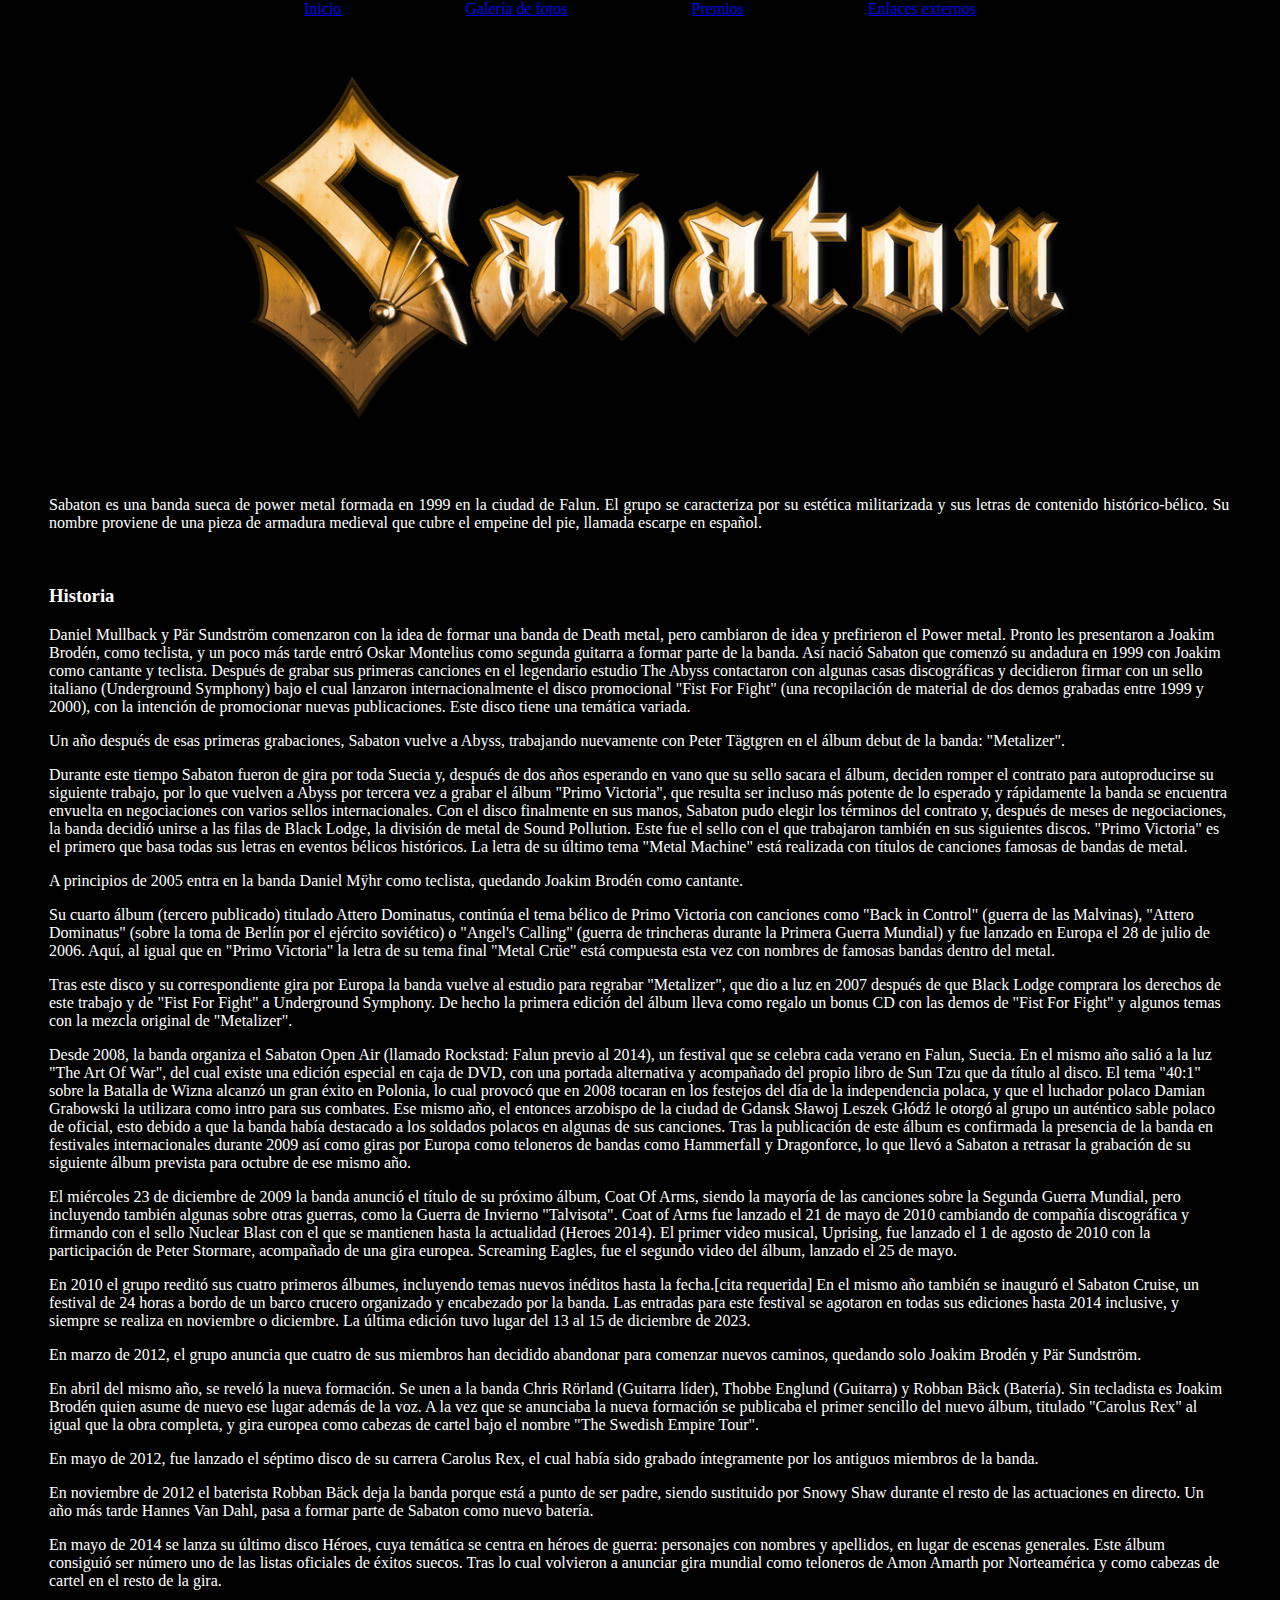
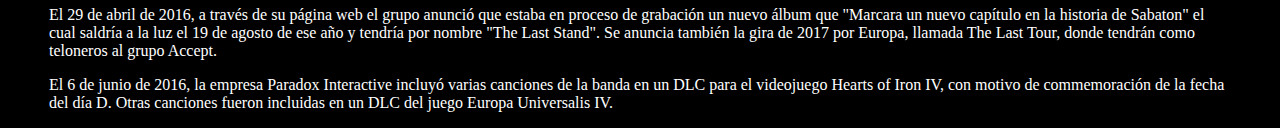
<file: demo2/src/main/resources/static/index.html>
<html>
<head>
    <meta charset="utf-8">
	<meta name="viewport" content="width=device-width, initial-scale=1">
    	<link rel="stylesheet" type="text/css" href="Css/style.css">
    <title>Pagina de inicio</title>
</head>
<body id="nobgi">
    <header><a href="index.html">Inicio</a><a href="galeria-fotos.html">Galería de fotos</a><a href="palmares.html">Premios</a><a href="enlaces-externos.html">Enlaces externos</a></header>
    <section class="contenido">
    <nav></nav>
        <main>
            <br><br><br>
            <center><img class="percent80" src="Media/https___www.sabaton.net_wp-content_uploads_2020_07_Logotype-1000x375-1.png"></center>
            <br><br><br>
            <p class="justify">Sabaton es una banda sueca de power metal formada en 1999 en la ciudad de Falun. El grupo se caracteriza por su estética militarizada y sus letras de contenido histórico-bélico. Su nombre proviene de una pieza de armadura medieval que cubre el empeine del pie, llamada escarpe en español.</p>
            <br>
            <h3>Historia</h3>
            <section>
            <p>Daniel Mullback y Pär Sundström comenzaron con la idea de formar una banda de Death metal, pero cambiaron de idea y prefirieron el Power metal. Pronto les presentaron a Joakim Brodén, como teclista, y un poco más tarde entró Oskar Montelius como segunda guitarra a formar parte de la banda. Así nació Sabaton que comenzó su andadura en 1999 con Joakim como cantante y teclista. Después de grabar sus primeras canciones en el legendario estudio The Abyss contactaron con algunas casas discográficas y decidieron firmar con un sello italiano (Underground Symphony) bajo el cual lanzaron internacionalmente el disco promocional "Fist For Fight" (una recopilación de material de dos demos grabadas entre 1999 y 2000), con la intención de promocionar nuevas publicaciones. Este disco tiene una temática variada.</p>
            <p>Un año después de esas primeras grabaciones, Sabaton vuelve a Abyss, trabajando nuevamente con Peter Tägtgren en el álbum debut de la banda: "Metalizer".
            </p>
            <p>Durante este tiempo Sabaton fueron de gira por toda Suecia y, después de dos años esperando en vano que su sello sacara el álbum, deciden romper el contrato para autoproducirse su siguiente trabajo, por lo que vuelven a Abyss por tercera vez a grabar el álbum "Primo Victoria", que resulta ser incluso más potente de lo esperado y rápidamente la banda se encuentra envuelta en negociaciones con varios sellos internacionales. Con el disco finalmente en sus manos, Sabaton pudo elegir los términos del contrato y, después de meses de negociaciones, la banda decidió unirse a las filas de Black Lodge, la división de metal de Sound Pollution. Este fue el sello con el que trabajaron también en sus siguientes discos. "Primo Victoria" es el primero que basa todas sus letras en eventos bélicos históricos. La letra de su último tema "Metal Machine" está realizada con títulos de canciones famosas de bandas de metal.
            </p>
            <p>A principios de 2005 entra en la banda Daniel Mÿhr como teclista, quedando Joakim Brodén como cantante.</p>
            <p>Su cuarto álbum (tercero publicado) titulado Attero Dominatus, continúa el tema bélico de Primo Victoria con canciones como "Back in Control" (guerra de las Malvinas), "Attero Dominatus" (sobre la toma de Berlín por el ejército soviético) o "Angel's Calling" (guerra de trincheras durante la Primera Guerra Mundial) y fue lanzado en Europa el 28 de julio de 2006. Aquí, al igual que en "Primo Victoria" la letra de su tema final "Metal Crüe" está compuesta esta vez con nombres de famosas bandas dentro del metal.
            </p>
            <p>Tras este disco y su correspondiente gira por Europa la banda vuelve al estudio para regrabar "Metalizer", que dio a luz en 2007 después de que Black Lodge comprara los derechos de este trabajo y de "Fist For Fight" a Underground Symphony. De hecho la primera edición del álbum lleva como regalo un bonus CD con las demos de "Fist For Fight" y algunos temas con la mezcla original de "Metalizer".
            </p>
            <p>Desde 2008, la banda organiza el Sabaton Open Air (llamado Rockstad: Falun previo al 2014), un festival que se celebra cada verano en Falun, Suecia. En el mismo año salió a la luz "The Art Of War", del cual existe una edición especial en caja de DVD, con una portada alternativa y acompañado del propio libro de Sun Tzu que da título al disco. El tema "40:1" sobre la Batalla de Wizna alcanzó un gran éxito en Polonia, lo cual provocó que en 2008 tocaran en los festejos del día de la independencia polaca, y que el luchador polaco Damian Grabowski la utilizara como intro para sus combates. Ese mismo año, el entonces arzobispo de la ciudad de Gdansk Sławoj Leszek Głódź le otorgó al grupo un auténtico sable polaco de oficial, esto debido a que la banda había destacado a los soldados polacos en algunas de sus canciones. Tras la publicación de este álbum es confirmada la presencia de la banda en festivales internacionales durante 2009 así como giras por Europa como teloneros de bandas como Hammerfall y Dragonforce, lo que llevó a Sabaton a retrasar la grabación de su siguiente álbum prevista para octubre de ese mismo año.
            </p>
            <p>El miércoles 23 de diciembre de 2009 la banda anunció el título de su próximo álbum, Coat Of Arms, siendo la mayoría de las canciones sobre la Segunda Guerra Mundial, pero incluyendo también algunas sobre otras guerras, como la Guerra de Invierno "Talvisota". Coat of Arms fue lanzado el 21 de mayo de 2010 cambiando de compañía discográfica y firmando con el sello Nuclear Blast con el que se mantienen hasta la actualidad (Heroes 2014). El primer video musical, Uprising, fue lanzado el 1 de agosto de 2010 con la participación de Peter Stormare, acompañado de una gira europea. Screaming Eagles, fue el segundo video del álbum, lanzado el 25 de mayo.
            </p>
            <p>En 2010 el grupo reeditó sus cuatro primeros álbumes, incluyendo temas nuevos inéditos hasta la fecha.[cita requerida] En el mismo año también se inauguró el Sabaton Cruise, un festival de 24 horas a bordo de un barco crucero organizado y encabezado por la banda. Las entradas para este festival se agotaron en todas sus ediciones hasta 2014 inclusive, y siempre se realiza en noviembre o diciembre. La última edición tuvo lugar del 13 al 15 de diciembre de 2023.
            </p>
            <p>En marzo de 2012, el grupo anuncia que cuatro de sus miembros han decidido abandonar para comenzar nuevos caminos, quedando solo Joakim Brodén y Pär Sundström.
            </p>
                <p>En abril del mismo año, se reveló la nueva formación. Se unen a la banda Chris Rörland (Guitarra líder), Thobbe Englund (Guitarra) y Robban Bäck (Batería). Sin tecladista es Joakim Brodén quien asume de nuevo ese lugar además de la voz. A la vez que se anunciaba la nueva formación se publicaba el primer sencillo del nuevo álbum, titulado "Carolus Rex" al igual que la obra completa, y gira europea como cabezas de cartel bajo el nombre "The Swedish Empire Tour".
                </p>
                <p>En mayo de 2012, fue lanzado el séptimo disco de su carrera Carolus Rex, el cual había sido grabado íntegramente por los antiguos miembros de la banda.
                </p>
                <p>En noviembre de 2012 el baterista Robban Bäck deja la banda porque está a punto de ser padre, siendo sustituido por Snowy Shaw durante el resto de las actuaciones en directo. Un año más tarde Hannes Van Dahl, pasa a formar parte de Sabaton como nuevo batería.
                </p>
            <p>En mayo de 2014 se lanza su último disco Héroes, cuya temática se centra en héroes de guerra: personajes con nombres y apellidos, en lugar de escenas generales. Este álbum consiguió ser número uno de las listas oficiales de éxitos suecos. Tras lo cual volvieron a anunciar gira mundial como teloneros de Amon Amarth por Norteamérica y como cabezas de cartel en el resto de la gira.
            </p>
            <p>El 29 de abril de 2016, a través de su página web el grupo anunció que estaba en proceso de grabación un nuevo álbum que "Marcara un nuevo capítulo en la historia de Sabaton" el cual saldría a la luz el 19 de agosto de ese año y tendría por nombre "The Last Stand". Se anuncia también la gira de 2017 por Europa, llamada The Last Tour, donde tendrán como teloneros al grupo Accept.
            </p>

            <p>El 6 de junio de 2016, la empresa Paradox Interactive incluyó varias canciones de la banda en un DLC para el videojuego Hearts of Iron IV, con motivo de commemoración de la fecha del día D. Otras canciones fueron incluidas en un DLC del juego Europa Universalis IV.</p>
                </section>
        </main>
            <aside></aside>
        </section>
    <footer></footer>
</body>
</html>
</file>
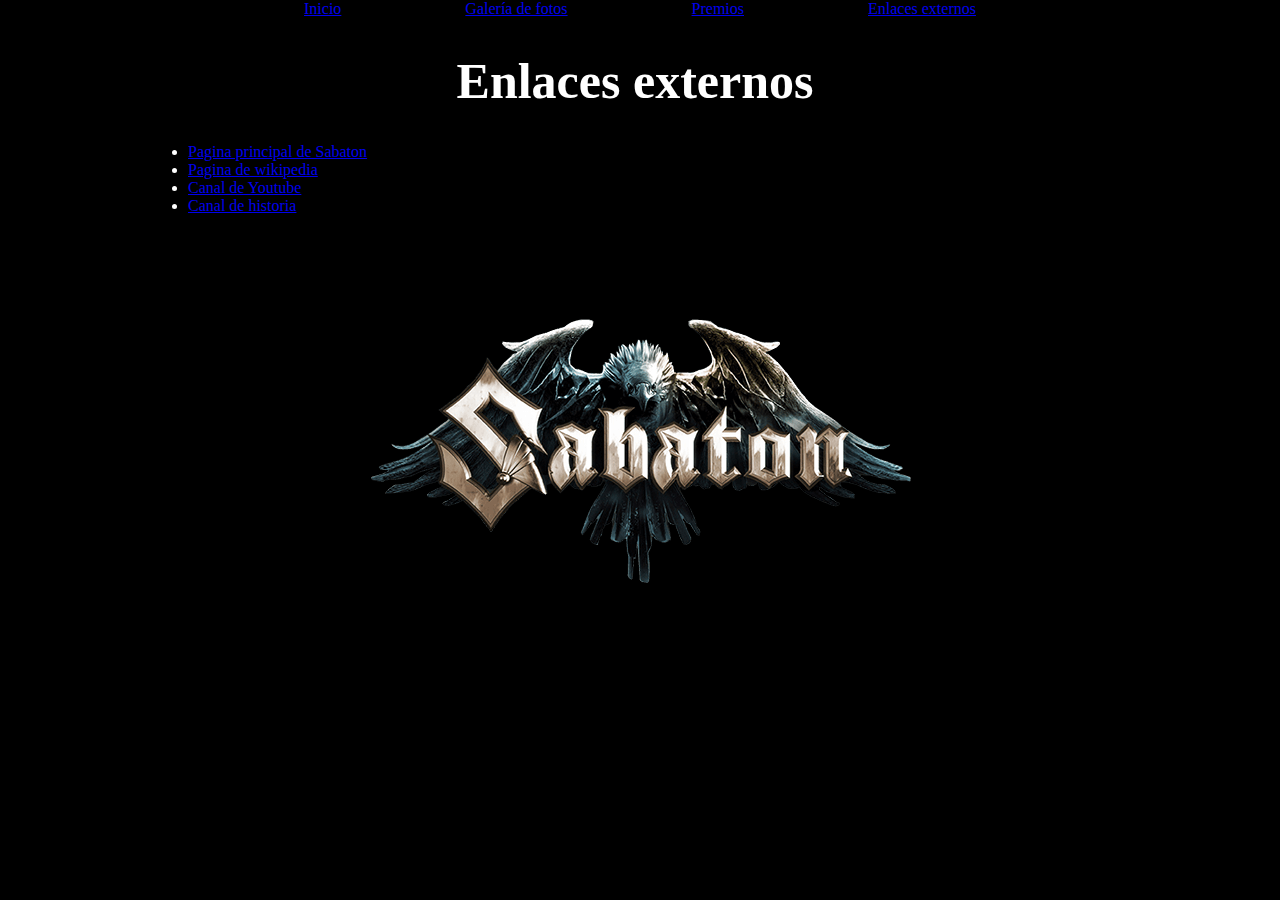
<file: demo2/src/main/resources/static/enlaces-externos.html>
<html>
<head>
    <meta charset="utf-8">
	<meta name="viewport" content="width=device-width, initial-scale=1">
    	<link rel="stylesheet" type="text/css" href="Css/style.css">
    <title>Enlaces externos</title>
</head>
<body>
    <header><a href="index.html">Inicio</a><a href="galeria-fotos.html">Galería de fotos</a><a href="palmares.html">Premios</a><a href="enlaces-externos.html">Enlaces externos</a></header>
    <section class="contenido">
    <nav></nav>
        <main><center><h1>Enlaces externos</h1></center>
            <ul>
            <li><a href="https://www.sabaton.net/">Pagina principal de Sabaton</a></li>
                <li><a href="https://es.wikipedia.org/wiki/Sabaton">Pagina de wikipedia</a></li>
                <li><a href="https://www.youtube.com/channel/UCjQhd1APsd5NQhiVZV7GYzg">Canal de Youtube</a></li>
                <li><a href="https://www.youtube.com/@SabatonHistory">Canal de historia</a></li>
            </ul>
        </main>
            <aside></aside>
        </section>
    <footer></footer>
</body>
</html>
</file>
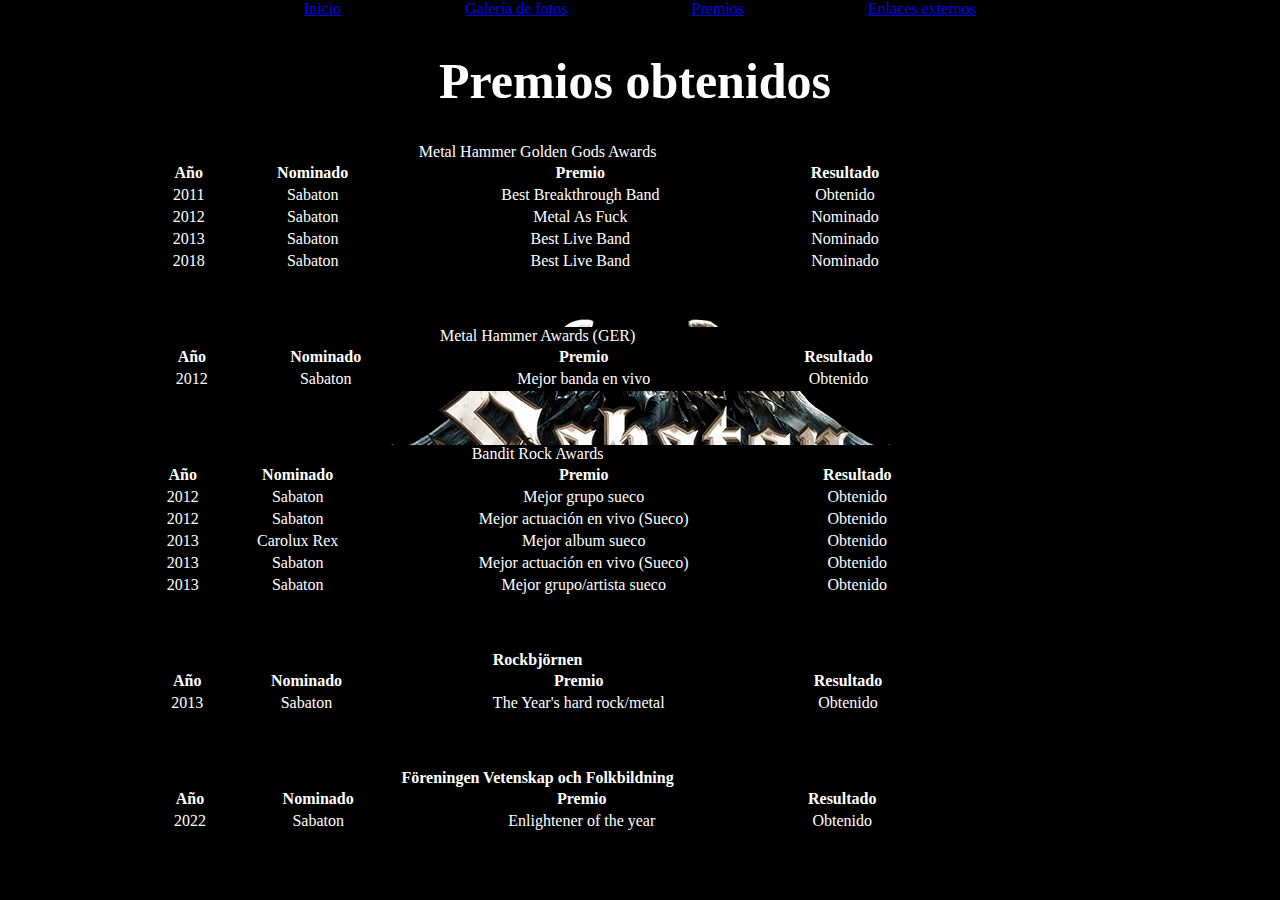
<file: demo2/src/main/resources/static/palmares.html>
<html>
<head>
    <meta charset="utf-8">
	<meta name="viewport" content="width=device-width, initial-scale=1">
    	<link rel="stylesheet" type="text/css" href="Css/style.css">
    <title>Premios y nominaciones</title>
</head>
<body>
    <header><a href="index.html">Inicio</a><a href="galeria-fotos.html">Galería de fotos</a><a href="palmares.html">Premios</a><a href="enlaces-externos.html">Enlaces externos</a></header>
    <section class="contenido">
    <nav></nav>
        <main><center><h1>Premios obtenidos</h1></center>
            <table class="percent80 t1b">
                <caption class="t1b">Metal Hammer Golden Gods Awards</caption>
                <tr>
                    <th>Año</th>
                    <th>Nominado</th>
                    <th>Premio</th>
                    <th>Resultado</th>
                </tr>
                <tr>
                    <td>2011</td>
                    <td>Sabaton</td>
                    <td>Best Breakthrough Band	</td>
                    <td>Obtenido</td>
                </tr>
                <tr>
                    <td>2012</td>
                    <td>Sabaton</td>
                    <td>Metal As Fuck</td>
                    <td>Nominado</td>
                </tr>
                <tr>
                    <td>2013</td>
                    <td>Sabaton</td>
                    <td>Best Live Band</td>
                    <td>Nominado</td>
                </tr>
                <tr>
                    <td>2018</td>
                    <td>Sabaton</td>
                    <td>Best Live Band</td>
                    <td>Nominado</td>
                </tr>
            </table>
            <br><br><br>
             <table class="percent80 t1b">
                <caption class="t1b">Metal Hammer Awards (GER)</caption>
                <tr>
                    <th>Año</th>
                    <th>Nominado</th>
                    <th>Premio</th>
                    <th>Resultado</th>
                </tr>
                <tr>
                    <td>2012</td>
                    <td>Sabaton</td>
                    <td>Mejor banda en vivo</td>
                    <td>Obtenido</td>
                </tr>
            </table>
            <br><br><br>
             <table class="percent80 t1b">
                <caption class="t1b">Bandit Rock Awards</caption>
                <tr>
                    <th>Año</th>
                    <th>Nominado</th>
                    <th>Premio</th>
                    <th>Resultado</th>
                </tr>
                <tr>
                    <td>2012</td>
                    <td>Sabaton</td>
                    <td>Mejor grupo sueco</td>
                    <td>Obtenido</td>
                </tr>
                <tr>
                    <td>2012</td>
                    <td>Sabaton</td>
                    <td>Mejor actuación en vivo (Sueco)</td>
                    <td>Obtenido</td>
                </tr>
                 <tr>
                    <td>2013</td>
                    <td>Carolux Rex</td>
                    <td>Mejor album sueco</td>
                    <td>Obtenido</td>
                </tr>
                <tr>
                    <td>2013</td>
                    <td>Sabaton</td>
                    <td>Mejor actuación en vivo (Sueco)</td>
                    <td>Obtenido</td>
                </tr>
                  <tr>
                    <td>2013</td>
                    <td>Sabaton</td>
                    <td>Mejor grupo/artista sueco</td>
                    <td>Obtenido</td>
                </tr>
            </table>
            <br><br><br>
             <table class="percent80 t1b">
                <caption class="t1b"><b>Rockbjörnen</b></caption>
                <tr>
                    <th>Año</th>
                    <th>Nominado</th>
                    <th>Premio</th>
                    <th>Resultado</th>
                </tr>
                <tr>
                    <td>2013</td>
                    <td>Sabaton</td>
                    <td>The Year's hard rock/metal	</td>
                    <td>Obtenido</td>
                </tr>
            </table>
            <br><br><br>
            <table class="percent80 t1b">
                <caption class="t1b"><b>Föreningen Vetenskap och Folkbildning</b></caption>
                <tr>
                    <th>Año</th>
                    <th>Nominado</th>
                    <th>Premio</th>
                    <th>Resultado</th>
                </tr>
                <tr>
                    <td>2022</td>
                    <td>Sabaton</td>
                    <td>Enlightener of the year	</td>
                    <td>Obtenido</td>
                </tr>
            </table>
        </main>
            <aside></aside>
        </section>
    <footer></footer>
</body>
</html>
</file>
<file: demo2/src/main/resources/static/Css/style.css>
*{
    box-sizing: border-box;
}
h1{
    font-size: 50
    
}
body {
    background-image:url(../Media/Sabaton%20logo%20t.png);
    background-repeat:no-repeat;
    background-position: center;
    background-color: black;
    font-family:Verdana;
    color: white;
    height: 98%;
    display: flex;
    flex-direction: column;
    margin: 0px;
}

html {
    height: 100%;
}
header {
    text-align: center;
    padding-left: 20px;
    padding-right: 20px;
}
aside {
    width: 10%;
    margin-right: 10px;
    min-height: 100%;
}
nav {
    width: 10%;
    padding-left: 10px;
    min-height: 100%;
}
main {
        flex: auto;
    margin-right: 20px;
    margin-left: 20px;
}

.contenido {
        flex: 1 0 auto;
    display: flex;
    flex-direction: row;
}

header>a {
    margin-left: 5%;
    margin-right: 5%;
}

.center {
    text-align: center;
}

#nobgi {
    background-image: none;
}

.t1b {
    background-color: black;
    text-align: center;
}

.t1b,80percent {
    
}

.percent80 {
    width: 80%;
}

.justify {
    text-align: justify;
}

.album {
    max-width: 90%;
    height: auto;
}
</file>
